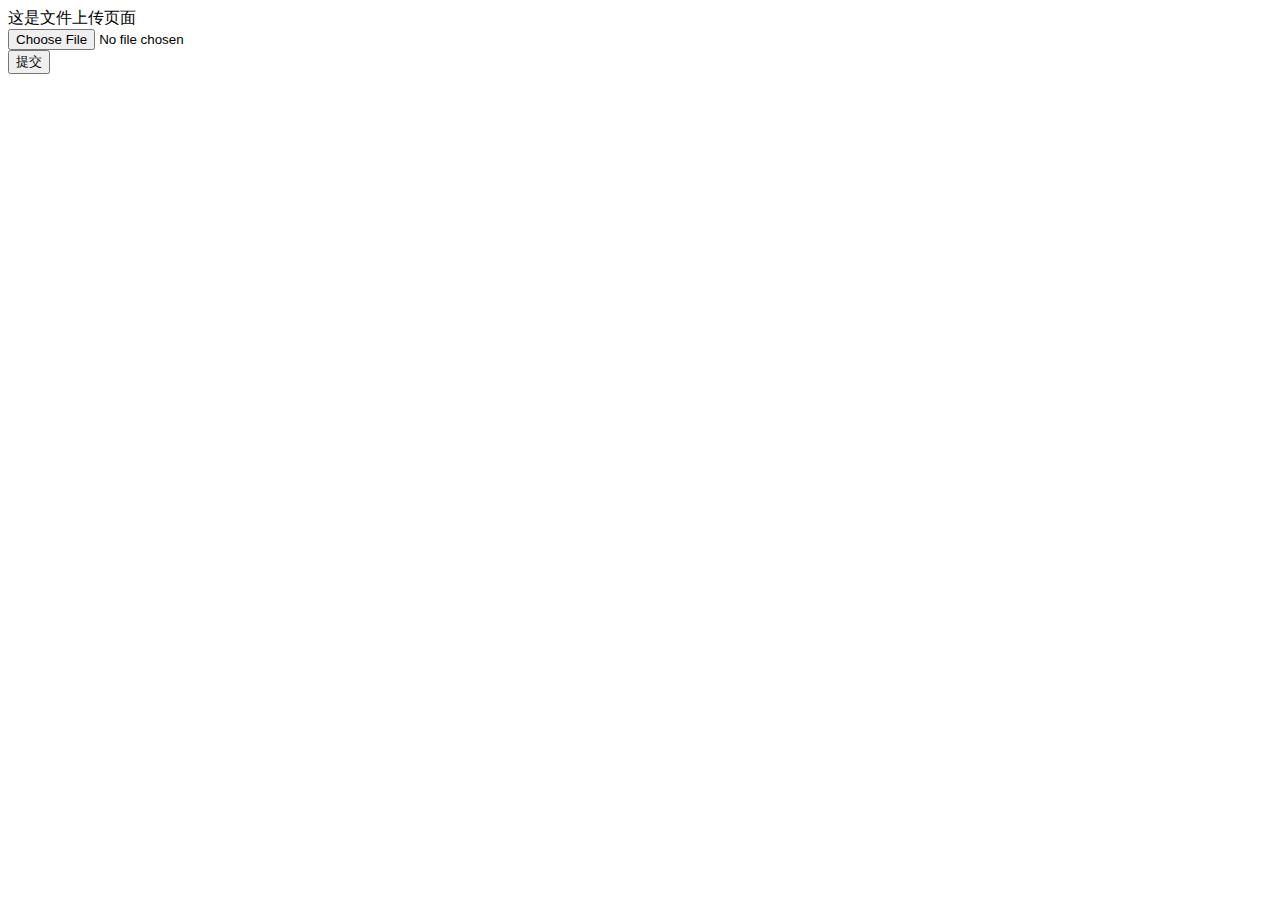
<file: views/chapter02/upload.html>
<!DOCTYPE html>
<html lang="en">
<head>
    <meta charset="UTF-8">
    <title>upload</title>
</head>
<body>
这是文件上传页面
<!--<form action="/upload" method="post" enctype="multipart/form-data">-->
<!--    <input type="file" name="file">-->
<!--    <br>-->
<!--    <button type="submit">提交</button>-->
<!--</form>-->
<form>
    <input type="file" name="file" id="upload_file">
    <br>
    <button type="button" id="sub_btn">提交</button>
</form>
<script src="/static/js/jquery-3.4.1.js"></script>
<script>
    var sub_btn = document.getElementById("sub_btn")
    sub_btn.onclick = function () {
        var file = document.getElementById("upload_file").files
        console.log(file)
        var formData = new FormData()
        formData.append('file', file[0])
        console.log(formData)
        $.ajax({
            url: "/upload_ajax",
            method: "POST",
            data: formData,
            processData: false,
            contentType: false,
            success: function (data) {
                alert(data)
            },
            fail: function (err) {
                console.log(err)
            }
        })
    }
</script>
</body>
</html>
</file>
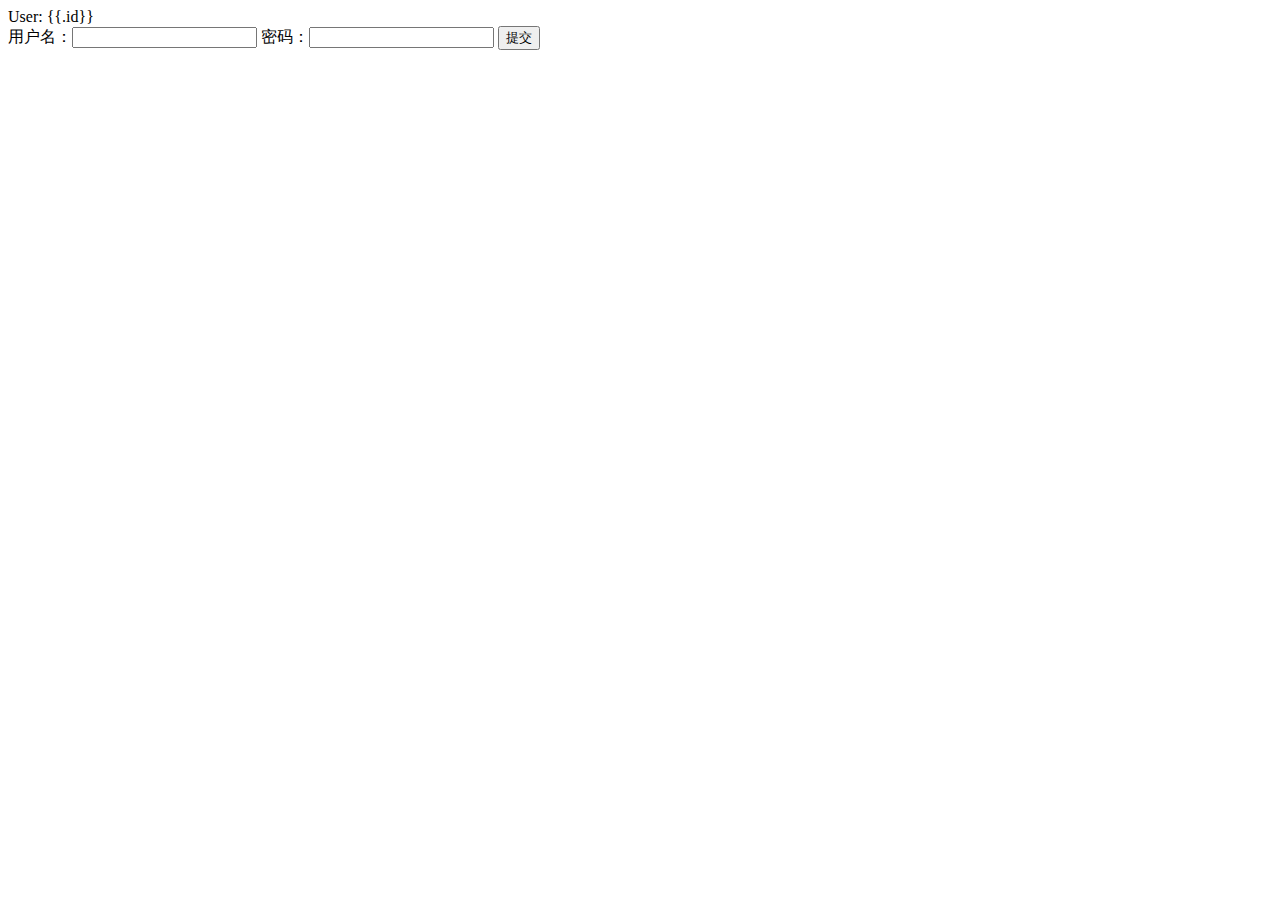
<file: views/chapter02/user.html>
<!DOCTYPE html>
<html lang="en">
<head>
    <meta charset="UTF-8">
    <title>User</title>
</head>
<body>
User: {{.id}}
<!--<form action="add_user" method="post">-->
<!--    用户名：<input type="text" name="user_name">-->
<!--    密码：<input type="password" name="password">-->
<!--    <button type="submit">提交</button>-->
<!--</form>-->

<form>
    用户名：<input type="text" name="user_name" id="user_name">
    密码：<input type="password" name="password" id="password">
    <button id="submitbtn">提交</button>
</form>
<script src="/static/js/jquery-3.4.1.js"></script>
<script>
    var submitbtn = document.getElementById("submitbtn")
    submitbtn.onclick= function () {

        var user_name = document.getElementById("user_name").value
        var password = document.getElementById("password").value
        $.ajax({
            url: "/add_user_ajax",
            type: "POST",
            data: {
                user_name,
                password
            },
            success: function (data) {
                console.log(user_name+password)
                console.log(data)
                if (data.code === 200) {
                    alert(data.msg)
                } else {
                    alert("添加失败")
                }
            },
            fail: function (err) {
                console.log(err)
            }
        })
    }
</script>
</body>
</html>
</file>
